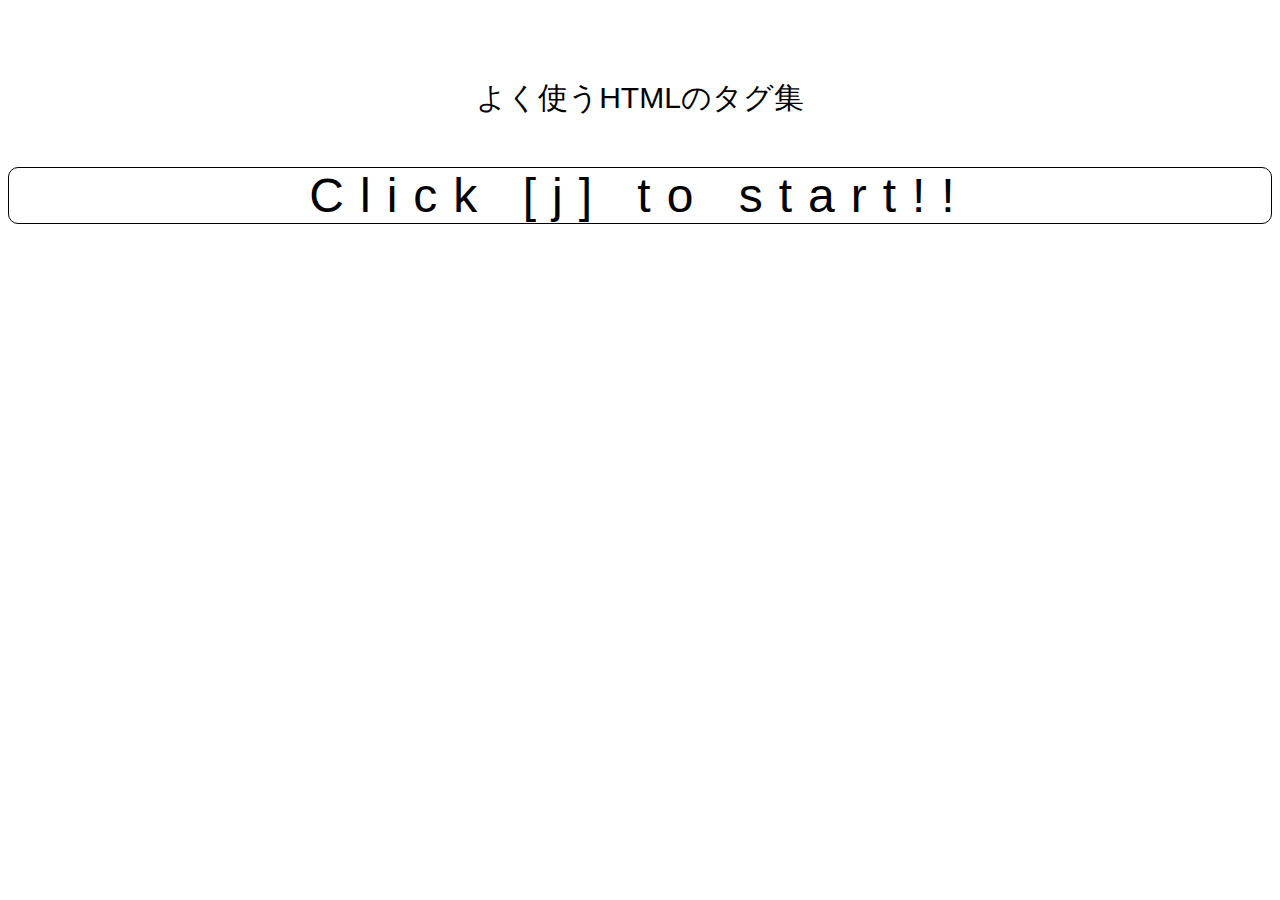
<file: index.html>
<!DOCTYPE html>
<html lang="ja">

<head>
    <meta charset="utf8">
    <title>Typing Game</title>
    <link rel="stylesheet" href="stopwatch.css">
</head>

<body>
    <p class="head">よく使うHTMLのタグ集</p>
    <p id="target">Click [j] to start!!</p>
    <p id="result"></p>
    <span></span>
    <script src="stopwatch.js"></script>
</body>

</html>
</file>
<file: stopwatch.css>
body {
    padding-top: 40px;
    font-family: 'メイリオ',
        'Meiryo',
        sans-serif;
    text-align: center;
    user-select: none;
}

#target {
    font-size: 48px;
    letter-spacing: 1rem;
    border: 1px solid black;
    border-radius: 10px;
}

.warn {
    background-color: red;
}

.load {
    border: 1px solid black;
    background-color: orange;
    width: 80px;
    margin: 0 auto;
    border-radius: 10px;
}

.load:hover {
    opacity: 0.6;
}

.head {
    font-size: 30px;
}
</file>
